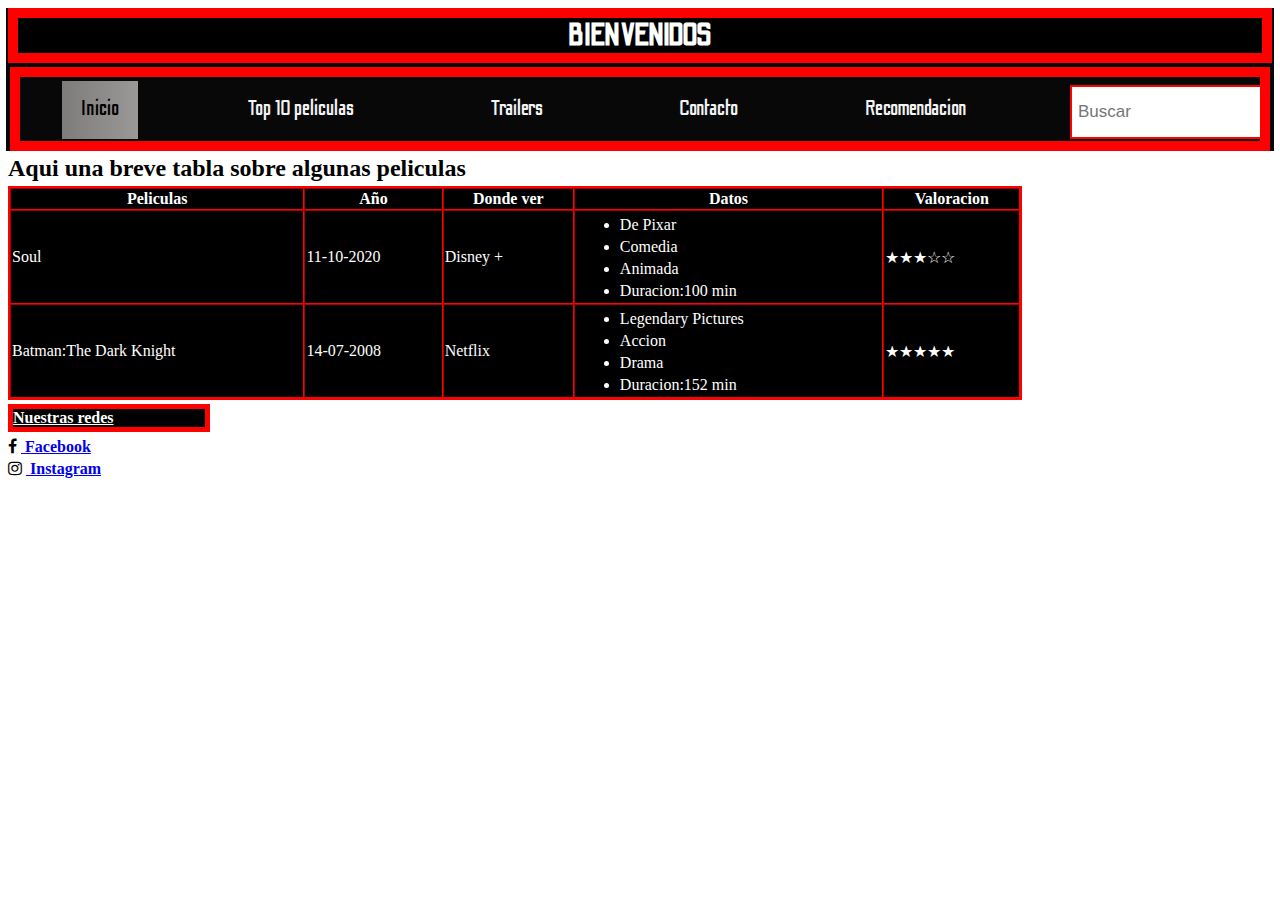
<file: index.html>
<!DOCTYPE html>
	<html lang="es">

	<head>
		<!-- link al archivo css -->
		<link rel="stylesheet" type="text/css" href="Css/style.css">
		<!-- link a las fuentes de google -->
		<link rel="preconnect" href="https://fonts.gstatic.com">
		<link href="https://fonts.googleapis.com/css2?family=Odibee+Sans&display=swap" rel="stylesheet">
		<!-- link a iconos (W3School) -->
		<link rel="stylesheet" href="https://cdnjs.cloudflare.com/ajax/libs/font-awesome/4.7.0/css/font-awesome.min.css">
		<meta charset="UTF-8">
		<meta name="viewport" content="width=device-width, initial-scale=1.0">
		<title>Pelis y series</title>
	</head>

	<body>

	<!-- Etiqueta para lo usado en css -->
	<header class="cabeza">
		<h1 class="cabeza__titulo">BIENVENIDOS</h1>

		<nav>
			<ul class="listaNav">			<!--Lista indexada a los otros html-->
				<a href="index.html" class="activo"><li>Inicio</li></a>
				<a href="top10.html"><li>Top 10 peliculas</li></a>
				<a href="trailers.html"><li>Trailers</li></a>
				<a href="contacto.html"><li>Contacto</li></a>
				<a href="recomendacion.html"><li>Recomendacion</li></a>
				<input type="text" placeholder="Buscar">
			</ul>
		</nav>		
	</header>

	<main>	

		<h2>Aqui una breve tabla sobre algunas peliculas</h2>

		<!-- Comienzo de tabla -->
		<table class="tabla" width="80%" border="1" cellpadding="1" cellspacing="0">  <!-- Agrego borde y espacios entre celdas ademas de modificar tamaño -->
  			<tr>
				<th>Peliculas</th>
				<th>Año</th>
				<th>Donde ver</th>
				<th>Datos</th>
				<th>Valoracion</th>
  			</tr>

 			<tr>
					<td>Soul</td>
					<td>11-10-2020</td>
					<td>Disney +</td>
					<td>
    			<ul>
					<li>De Pixar</li>
					<li>Comedia</li>
					<li>Animada</li>
					<li>Duracion:100 min</li>
    			</ul>
    				</td>
    				<td>&#9733&#9733&#9733&#9734&#9734</td>   <!-- Estrellas -->
  			</tr>

  			<tr>
					<td>Batman:The Dark Knight</td>
					<td>14-07-2008</td>
					<td>Netflix</td>
					<td>
  				<ul>
					<li>Legendary Pictures</li>
					<li>Accion</li>
					<li>Drama</li>
					<li>Duracion:152 min</li>
    			</ul>
    				</td>
  					<td>&#9733&#9733&#9733&#9733&#9733</td> 	 <!-- Estrellas -->
		</table> <!-- Finaliza la tabla -->
	</main>

	<footer class="pie">
	
		<h4 class="subtitulo2">Nuestras redes</h4>

		<!-- Input de tipo imagen, al presionar la imagen deberia llevarnos a la red -->
		<!-- <input type="image"  src="Imagen/facebook.jpg" alt="logo facebook" name="imagen" value="Redes" class="face"> <br> -->
		<!-- <input type="image"  src="Imagen/instagram.jpg" alt="logo instagram" name="imagen2" value="Redes" class="face">  -->
		<i class="fa fa-facebook"><b><a href="#"> Facebook</a></b> </i><br>
		<i class="fa fa-instagram"><a href="#"><b> Instagram</b></a></i>
		
	</footer>

	</body>

	</html>
</file>
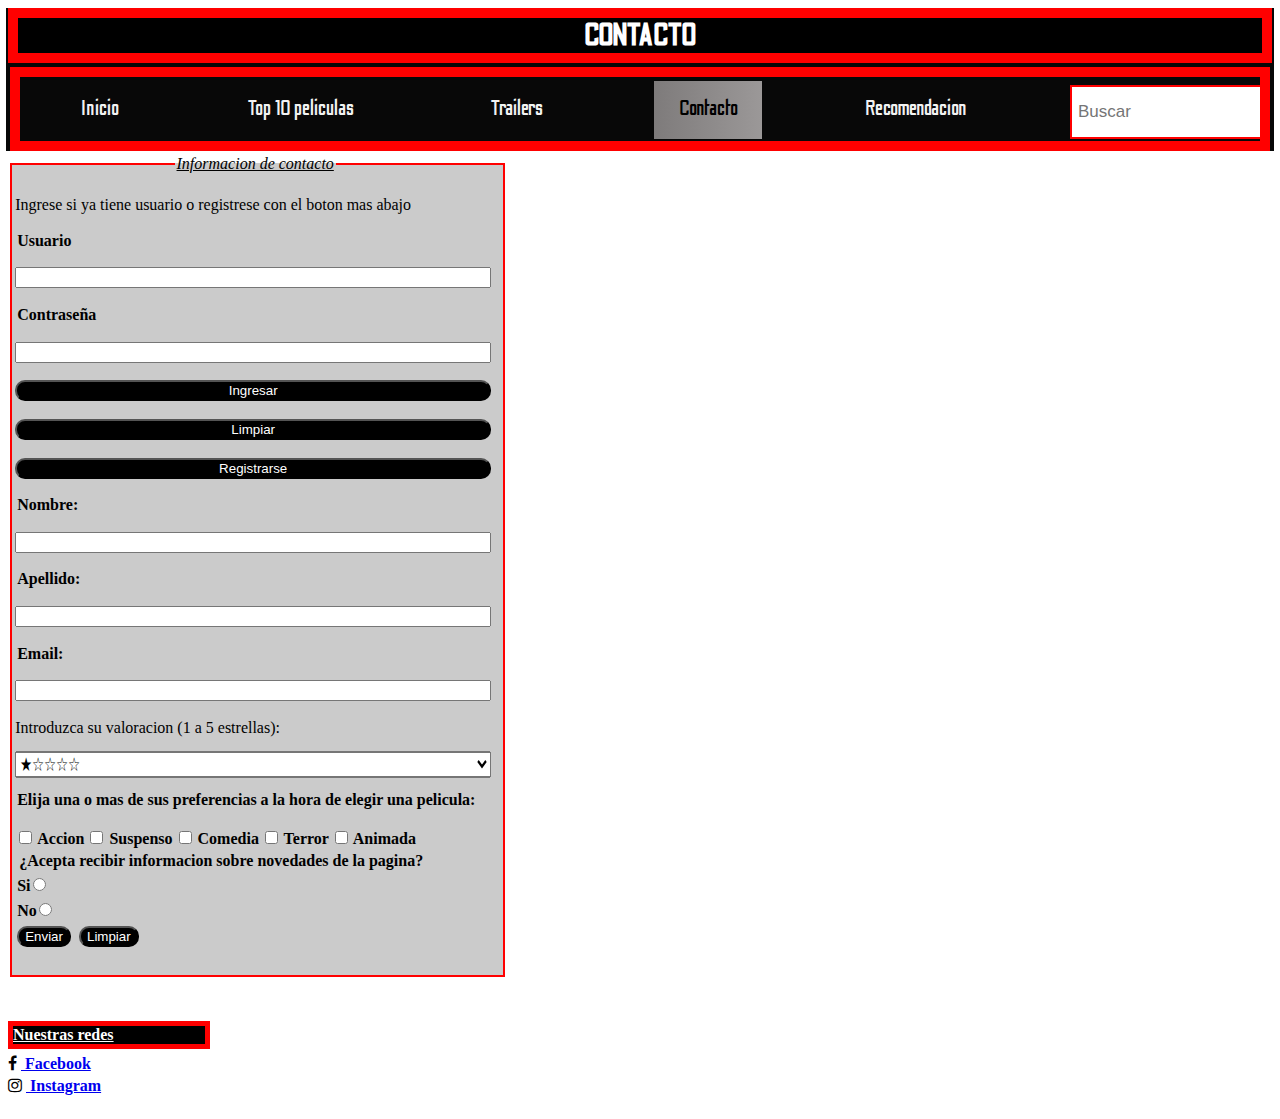
<file: contacto.html>
<!DOCTYPE html>
<html lang="es">
<head>
	<!-- link al archivo css -->
	<link rel="stylesheet" type="text/css" href="Css/style.css">
	<link rel="preconnect" href="https://fonts.gstatic.com">
	<link href="https://fonts.googleapis.com/css2?family=Odibee+Sans&display=swap" rel="stylesheet"> 
	<link rel="stylesheet" href="https://cdnjs.cloudflare.com/ajax/libs/font-awesome/4.7.0/css/font-awesome.min.css">
	<meta charset="UTF-8">
	<meta name="viewport" content="width=device-width, initial-scale=1.0">
	<title>Contacto</title>
</head>
<body>
	<header class="cabeza">

		<h1 class="cabeza__titulo">CONTACTO</h1>

		<nav>
			<ul class="listaNav">			<!--Lista indexada a los otros html-->
				<a href="index.html"><li>Inicio</li></a>
				<a href="top10.html"><li>Top 10 peliculas</li></a>
				<a href="trailers.html"><li>Trailers</li></a>
				<a href="contacto.html" class="activo"><li>Contacto</li></a>
				<a href="recomendacion.html"><li>Recomendacion</li></a>
				<input type="text" placeholder="Buscar">
			</ul>
		</nav>		
	</header>

	<main>
		<form action="envia.php" method="POST" enctype="multipart/form-data"> 
		<fieldset>	
			<!-- Diferentes input de tipo texto, contraseña, submit y reset -->
			<form action="envia.php" method="POST" enctype="multipart/form-data"> 
			<div>Ingrese si ya tiene usuario o registrese con el boton mas abajo</div>
			<label for="usuario"><b>Usuario</b></label>
			<input type="text" name="usuario" maxlength="15">
			<label for="contraseña"><b>Contraseña</b></label>
			<input type="password" name="contraseña" maxlength="8">
			<input type="submit" name="submit" value="Ingresar" class="bordeRedondeado">
        	<input type="reset" name="reset" value="Limpiar" class="bordeRedondeado">
        	<input type="submit" name="regist" value="Registrarse" class="bordeRedondeado">

	

			<!-- Diferentes input de tipo texto -->
			<legend>Informacion de contacto</legend>
			<label for="nombre"><b>Nombre:</b></label>
			<input type="text" name="nombre" maxlength="30">
			<label for="apellido"><b>Apellido:</b></label>
			<input type="text" name="apellido" maxlength="30">
			<label for="email"><b>Email:</b></label>
			<input type="text" name="email" maxlength="50">

			<!-- Lista desplegable -->
			<div>Introduzca su valoracion (1 a 5 estrellas):</div>
				<select name="valoracion" class="valoracion">
					<option value="1 estrella">&#9733&#9734&#9734&#9734&#9734</option> <!-- codigo ascii de -->
					<option value="2 estrellas">&#9733&#9733&#9734&#9734&#9734</option> <!--estrellas-->
					<option value="3 estrellas">&#9733&#9733&#9733&#9734&#9734</option>
					<option value="4 estrellas">&#9733&#9733&#9733&#9733&#9734</option>
					<option value="5 estrellas">&#9733&#9733&#9733&#9733&#9733</option>

				<!-- Utilizacion de checkbox -->
				</select>
				
			<label for="preferencia"><b>Elija una o mas de sus preferencias a la hora de elegir una pelicula: <b></label>
  			<input type='checkbox' tabindex='20'name='preferencia' value='accion' > Accion
  			<input type='checkbox' tabindex='21'name='preferencia' value='suspenso' > Suspenso
  			<input type='checkbox' tabindex='22'name='preferencia' value='comedia' > Comedia
  			<input type='checkbox' tabindex='22'name='preferencia' value='terror' > Terror
			<input type='checkbox' tabindex='22'name='preferencia' value='animada' > Animada
			
			<!-- Input de estilo boton de radio -->
			<div><b>¿Acepta recibir informacion sobre novedades de la pagina?</b></div>
			<div>Si<input type="radio" name="info" value="aceptar"></div>
			<div>No<input type="radio" name="info" value="rechazar"></div>

			<!-- Input de estilo submit y reset, para enviar la informacion o borrar lo realizado -->	
 			<input type="submit" name="submit" value="Enviar" class="bordeRedondeado">
        	<input type="reset" name="reset" value="Limpiar" class="bordeRedondeado">
   		</fieldset>
	</main>	 

	<footer>
		<h4 class="subtitulo2">Nuestras redes</h4>

		<!-- Input de tipo imagen, al presionar la imagen deberia llevarnos a la red -->
		<!-- <input type="image"  src="Imagen/facebook.jpg" alt="logo facebook" name="imagen" value="Redes" class="face"> <br> -->
		<!-- <input type="image"  src="Imagen/instagram.jpg" alt="logo instagram" name="imagen2" value="Redes" class="face">  -->
		<i class="fa fa-facebook"><b><a href="#"> Facebook</a></b> </i><br>
		<i class="fa fa-instagram"><a href="#"><b> Instagram</b></a></i>

	</footer> 

</body>

</html>
</file>
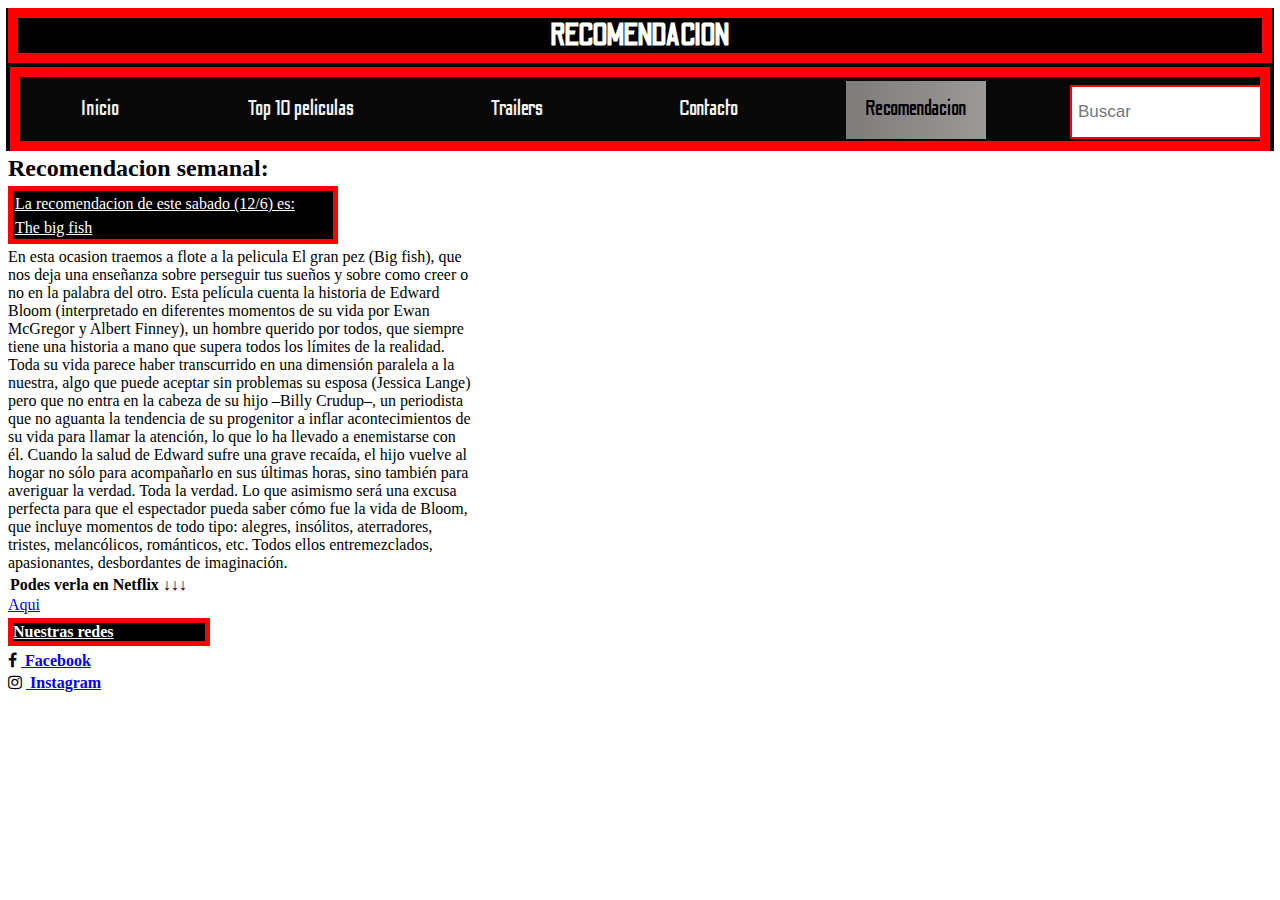
<file: recomendacion.html>
<!DOCTYPE html>
	<html lang="es">

	<head>
		<!-- link al archivo css -->
		<link rel="stylesheet" type="text/css" href="Css/style.css">
		<!-- link a las fuentes de google -->
		<link rel="preconnect" href="https://fonts.gstatic.com">
		<link href="https://fonts.googleapis.com/css2?family=Odibee+Sans&display=swap" rel="stylesheet">
		<!-- link a iconos (W3School) -->
		<link rel="stylesheet" href="https://cdnjs.cloudflare.com/ajax/libs/font-awesome/4.7.0/css/font-awesome.min.css">
		<meta charset="UTF-8">
		<meta name="viewport" content="width=device-width, initial-scale=1.0">
		<title>Recomendacion</title>
	</head>
    <body>
        <!-- Etiqueta para lo usado en css -->
        <header class="cabeza">
            <h1 class="cabeza__titulo">RECOMENDACION</h1>
    
            <nav>
                <ul class="listaNav">			<!--Lista indexada a los otros html-->
                    <a href="index.html"><li>Inicio</li></a>
                    <a href="top10.html"><li>Top 10 peliculas</li></a>
                    <a href="trailers.html"><li>Trailers</li></a>
                    <a href="contacto.html"><li>Contacto</li></a>
                    <a href="recomendacion.html" class="activo"><li>Recomendacion</li></a>
                    <input type="text" placeholder="Buscar">
                </ul>
            </nav>		
        
        </header>

        <main>
            <h2>Recomendacion semanal:</h2>

            <dl class="listaDef__reco">
                <dt>La recomendacion de este sabado (12/6) es:</dt>
                <dd>The big fish</dd>
            </dl>

            <p class="fraseDef__texto">
                En esta ocasion traemos a flote a la pelicula El gran pez (Big fish), que nos deja una enseñanza sobre perseguir tus sueños y sobre como creer o no en la palabra del otro.
                Esta película cuenta la historia de Edward Bloom (interpretado en diferentes momentos de su vida por Ewan McGregor y Albert Finney), un hombre querido por todos, que siempre tiene una historia a mano que supera todos los límites de la realidad. Toda su vida parece haber transcurrido en una dimensión paralela a la nuestra, algo que puede aceptar sin problemas su esposa (Jessica Lange) pero que no entra en la cabeza de su hijo –Billy Crudup–, un periodista que no aguanta la tendencia de su progenitor a inflar acontecimientos de su vida para llamar la atención, lo que lo ha llevado a enemistarse con él. Cuando la salud de Edward sufre una grave recaída, el hijo vuelve al hogar no sólo para acompañarlo en sus últimas horas, sino también para averiguar la verdad. Toda la verdad. Lo que asimismo será una excusa perfecta para que el espectador pueda saber cómo fue la vida de Bloom, que incluye momentos de todo tipo: alegres, insólitos, aterradores, tristes, melancólicos, románticos, etc. Todos ellos entremezclados, apasionantes, desbordantes de imaginación. 
            </p>
           <div><b>Podes verla en Netflix ↓↓↓</b></div><a href="https://www.netflix.com/ar/title/60031268">Aqui</a>

                
        </main>
        
        <footer>
	
            <h4 class="subtitulo2">Nuestras redes</h4>
    
            <!-- Input de tipo imagen, al presionar la imagen deberia llevarnos a la red -->
            <!-- <input type="image"  src="Imagen/facebook.jpg" alt="logo facebook" name="imagen" value="Redes" class="face"> <br> -->
            <!-- <input type="image"  src="Imagen/instagram.jpg" alt="logo instagram" name="imagen2" value="Redes" class="face">  -->
            <i class="fa fa-facebook"><b><a href="#"> Facebook</a></b> </i><br>
            <i class="fa fa-instagram"><a href="#"><b> Instagram</b></a></i>
            
        </footer>


    </body>

</html>
</file>
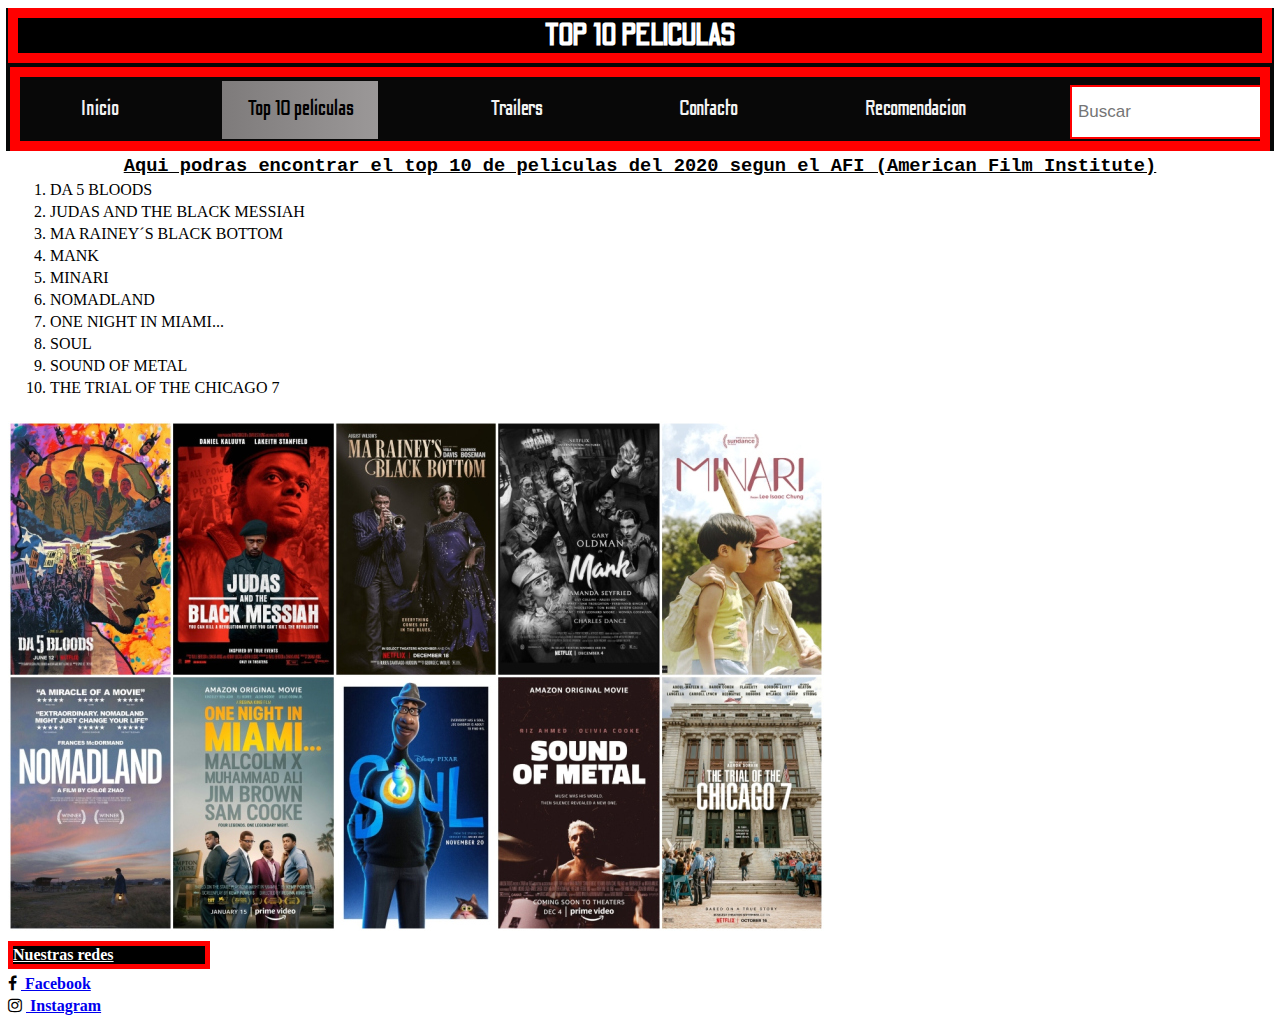
<file: top10.html>
<!DOCTYPE html>
<html lang="es">
<head>
	 <!-- link al archivo css -->
	<link rel="stylesheet" type="text/css" href="Css/style.css">
	<link rel="preconnect" href="https://fonts.gstatic.com">
	<link href="https://fonts.googleapis.com/css2?family=Odibee+Sans&display=swap" rel="stylesheet">
	<link rel="stylesheet" href="https://cdnjs.cloudflare.com/ajax/libs/font-awesome/4.7.0/css/font-awesome.min.css">
	<meta charset="UTF-8">
	<meta name="viewport" content="width=device-width, initial-scale=1.0">
	<title>Top 10</title>
</head>
<body>  
	<header class="cabeza">

		<h1 class="cabeza__titulo">TOP 10 PELICULAS</h1>
	  
	   <nav>

			<ul class="listaNav">			<!--Lista indexada a los otros html-->
				<a href="index.html" ><li>Inicio</li></a>
				<a href="top10.html" class="activo"><li>Top 10 peliculas</li></a>
				<a href="trailers.html"><li>Trailers</li></a>
				<a href="contacto.html"><li>Contacto</li></a>
				<a href="recomendacion.html"><li>Recomendacion</li></a>
				<input type="text" placeholder="Buscar">
			</ul>
		</nav>	
	</header>

	<main>

		<h3 class="subtitulo">Aqui podras encontrar el top 10 de peliculas del 2020 segun el AFI (American Film Institute) </h3> <!-- Aca un subtitulo -->
	
			<ol>
				<li>DA 5 BLOODS</li>
				<li>JUDAS AND THE BLACK MESSIAH</li>
				<li>MA RAINEY´S BLACK BOTTOM</li>
				<li>MANK</li>
				<li>MINARI</li>
				<li>NOMADLAND</li>
				<li>ONE NIGHT IN MIAMI...</li>
				<li>SOUL</li>
				<li>SOUND OF METAL</li>
				<li>THE TRIAL OF THE CHICAGO 7</li>
			</ol><br>
	
		<img src="Imagen/top10.jpg" alt="Top10" class="img_top"> 
	</main>

	<footer>
		<h4 class="subtitulo2">Nuestras redes</h4>

		<!-- Input de tipo imagen, al presionar la imagen deberia llevarnos a la red -->
		<!-- <input type="image"  src="Imagen/facebook.jpg" alt="logo facebook" name="imagen" value="Redes" class="face"> <br> -->
		<!-- <input type="image"  src="Imagen/instagram.jpg" alt="logo instagram" name="imagen2" value="Redes" class="face">  -->
		<i class="fa fa-facebook"><b><a href="#"> Facebook</a></b> </i><br>
		<i class="fa fa-instagram"><a href="#"><b> Instagram</b></a></i>

	</footer> 


</body>

</html>
</file>
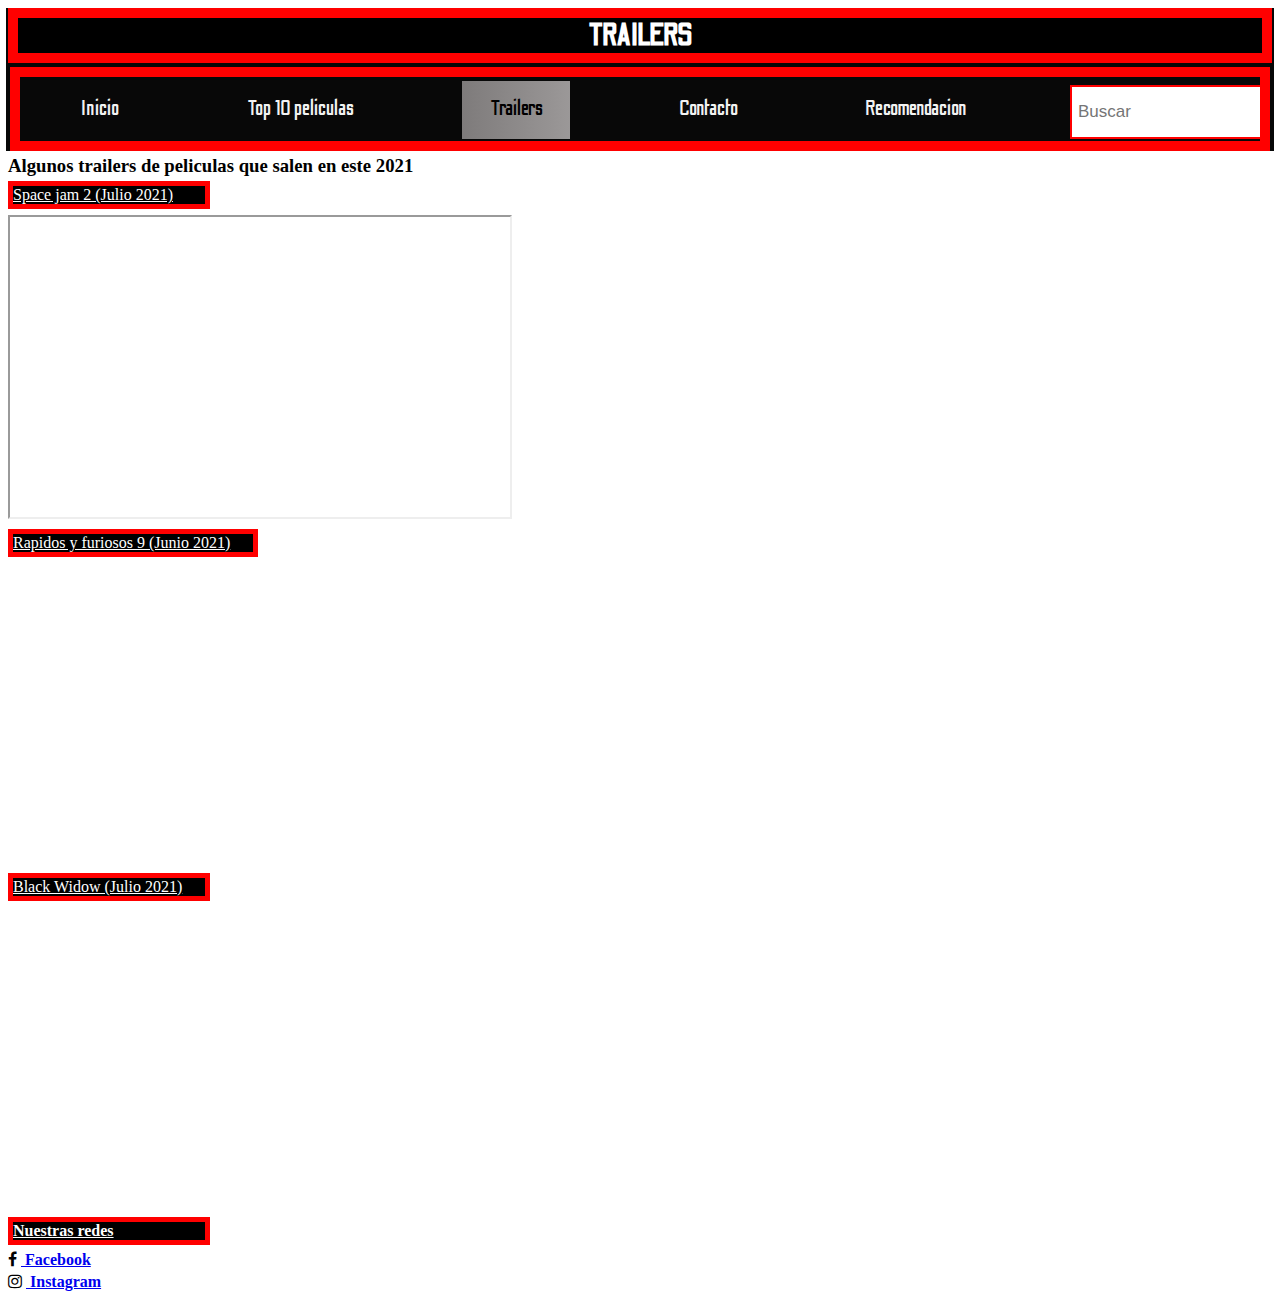
<file: trailers.html>
<!DOCTYPE html>
<html lang="es">

<head>
	<link rel="stylesheet" type="text/css" href="Css/style.css">
	<link rel="preconnect" href="https://fonts.gstatic.com">
	<link href="https://fonts.googleapis.com/css2?family=Odibee+Sans&display=swap" rel="stylesheet">
	<link rel="stylesheet" href="https://cdnjs.cloudflare.com/ajax/libs/font-awesome/4.7.0/css/font-awesome.min.css">
	<meta charset="UTF-8">
	<meta name="viewport" content="width=device-width, initial-scale=1.0">
	<title>Trailers</title>
</head>

<body>
	<header class="cabeza">
		<h1 class="cabeza__titulo">TRAILERS</h1>
		   <!-- Le agregue la etiqueta section a este titulo -->
		<nav>
			<ul class="listaNav">			<!--Lista indexada a los otros html-->
				<a href="index.html" ><li>Inicio</li></a>
				<a href="top10.html" ><li>Top 10 peliculas</li></a>
				<a href="trailers.html" class="activo"><li>Trailers</li></a>
				<a href="contacto.html"><li>Contacto</li></a>
				<a href="recomendacion.html"><li>Recomendacion</li></a>
				<input type="text" placeholder="Buscar">
			</ul>
		</nav>	
	</header>
	
	<main>
		<h3>Algunos trailers de peliculas que salen en este 2021</h3>
	

		<div class="subtitulo2">Space jam 2 (Julio 2021)</div>
		<iframe width="500" height="300" src="https://www.youtube.com/embed/z7PSyWuArVQ" title="YouTube video player" frameborder="500" allow="accelerometer; autoplay; clipboard-write; encrypted-media; gyroscope; picture-in-picture" allowfullscreen></iframe>

		<div class="subtitulo3">Rapidos y furiosos 9 (Junio 2021)</div>
		<iframe width="500" height="300" src="https://www.youtube.com/embed/Dbln5UJz5bU" title="YouTube video player" frameborder="0" allow="accelerometer; autoplay; clipboard-write; encrypted-media; gyroscope; picture-in-picture" allowfullscreen></iframe>
	
		<div class="subtitulo2">Black Widow (Julio 2021)</div>
		<iframe width="500" height="300" src="https://www.youtube.com/embed/1Jo-DRuGtHc" title="YouTube video player" frameborder="0" allow="accelerometer; autoplay; clipboard-write; encrypted-media; gyroscope; picture-in-picture" allowfullscreen></iframe>

	</main>

	<footer>
	
		<h4 class="subtitulo2">Nuestras redes</h4>

		<!-- Input de tipo imagen, al presionar la imagen deberia llevarnos a la red -->
		<!-- <input type="image"  src="Imagen/facebook.jpg" alt="logo facebook" name="imagen" value="Redes" class="face"> <br> -->
		<!-- <input type="image"  src="Imagen/instagram.jpg" alt="logo instagram" name="imagen2" value="Redes" class="face">  -->
		<i class="fa fa-facebook"><b><a href="#"> Facebook</a></b> </i><br>
		<i class="fa fa-instagram"><a href="#"><b> Instagram</b></a></i>
		
	</footer>


</body>
</html>
</file>
<file: Css/style.css>
*{
	margin: 4px 2px 2px 2px;
}
.cabeza{    /*Esta en el Header */
	background-color: rgb(7, 7, 7);
}
.cabeza__titulo{		/*Clase para los titulos de todos los html*/
	text-align: center; 
	color: white;		
	background-size: 15em;		
	background-color: black;	
	border: 10px solid red;		
	font-family: "Odibee Sans";  	/*Fuente de google fonts*/
}

.bordeRedondeado{     /*Aca hago una clase sobre bordes redondeados*/
	border-radius: 10px;	/*Este es el radio para que sea redondo el borde, a mayor px mas grande radio*/
	color: white;		
	background-color: black;
}
/* UTILIZACION DE GRID EN EL NAV A LOS ENLACES A LAS OTRAS PAGINAS */
.listaNav{
	display: grid; 
	grid-template-areas: "Inicio Top 10 Trailers Contacto Recomendacion Buscar";
	grid-template-columns: 5em 10em 7em 7em 9em 16em; 
	grid-template-rows: 4em;
	grid-column-gap: 5em;
	list-style-type: none;
	background-color: rgb(8, 8, 8);
	overflow: hidden;
	border: 10px solid red;
  }
  
.listaNav a {
	color: #f2f2f2;
	text-align: center;
	padding: 0.5em 0.5em;
	text-decoration: none;
	font-size: 22px;
	font-family: "Odibee Sans";
  }

.listaNav a:hover {   /* Utilizacion de gradiente */
	background-image: linear-gradient(to left, grey , #ddd);
	color: black;
  }


.listaNav a.activo {   /* Utilizacion de gradiente */
	background-image: linear-gradient(to right, rgb(126, 123, 123), #9b9898 );
	color: black;
  }

.listaNav input[type=text]{
	padding: 6px;
	border: none;
	margin-top: 8px;
	margin-right: 8px;
	font-size: 17px;
	border: 2px solid red;
	transition: all 2s;    /* utilizacion transition */
  }
   /* utilizacion transition */
  .listaNav input[type=text]:focus{
	font-size: 25px;
	background-color: #cac7c7;
  }
 
.background{				
	background-color:#FEF185;
}

.subtitulo{			/*Clase para subtitulos*/
	text-align: center;    
	font-family: courier;	
	font:bold;			
	text-decoration: underline;	
}

/* UTILIZACIO DE FLEXBOX */
fieldset {				/*etiqueta a un fieldset*/
  display: flex;
  flex-direction: column;
  flex-wrap: wrap;
  width: 30em;
  height: 50em;
  justify-content: space-evenly;
  padding: 0.35em 0.625em 0.75em 0.075em;
  border: 2px solid red ; /*borde tamaño y color abajo*/
  background-color: #8f8f8f77; 	
}
fieldset legend{      /*etiqueta a una leyenda dentro del fieldset*/
	font-style: italic;    
	text-align: center;	
	text-decoration: underline;	
}
/* Utilizacion de transformacion */
.valoracion{
	transform: scale(1,1.4)
}

.tabla{
	background-color: black;
	border: 2px solid red;
	color: white;	
}
.subtitulo2{			/*Clase para subtitulos*/
	text-align: left;    
	font-family: italic;	
	font:bold;				
	text-decoration: underline;	
	background-color: black;  
	color: white;			
	border: 5px solid red;
	background-size: 20px;
	width: 12em;
}
.subtitulo3{			/*Clase para subtitulos*/
	text-align: left;    
	font-family: italic;	
	font:bold;				
	text-decoration: underline;	
	background-color: black; 
	color: white;			
	border: 5px solid red;	
	background-size: 20px;	
	width: 15em;
}
/* 
#transfo1{
	transform: translate(40em,-43.5em);
}
#transfo2{
	transform: translate(40em,-43.5em);
}
 */

.listaDef__reco{      /* Utilizacion de flex */
	text-decoration: underline;	
	background-color: black; 
	width: 20em;
	color: white;			
	border: 5px solid red;	
	display: flex;
	flex-flow: column;
}

.fraseDef__texto {
    /* margin-bottom: 20px; */
    font-size: 16px;
    font-weight: 100;
	margin-right: 50em;
	text-align: left;
}
</file>
